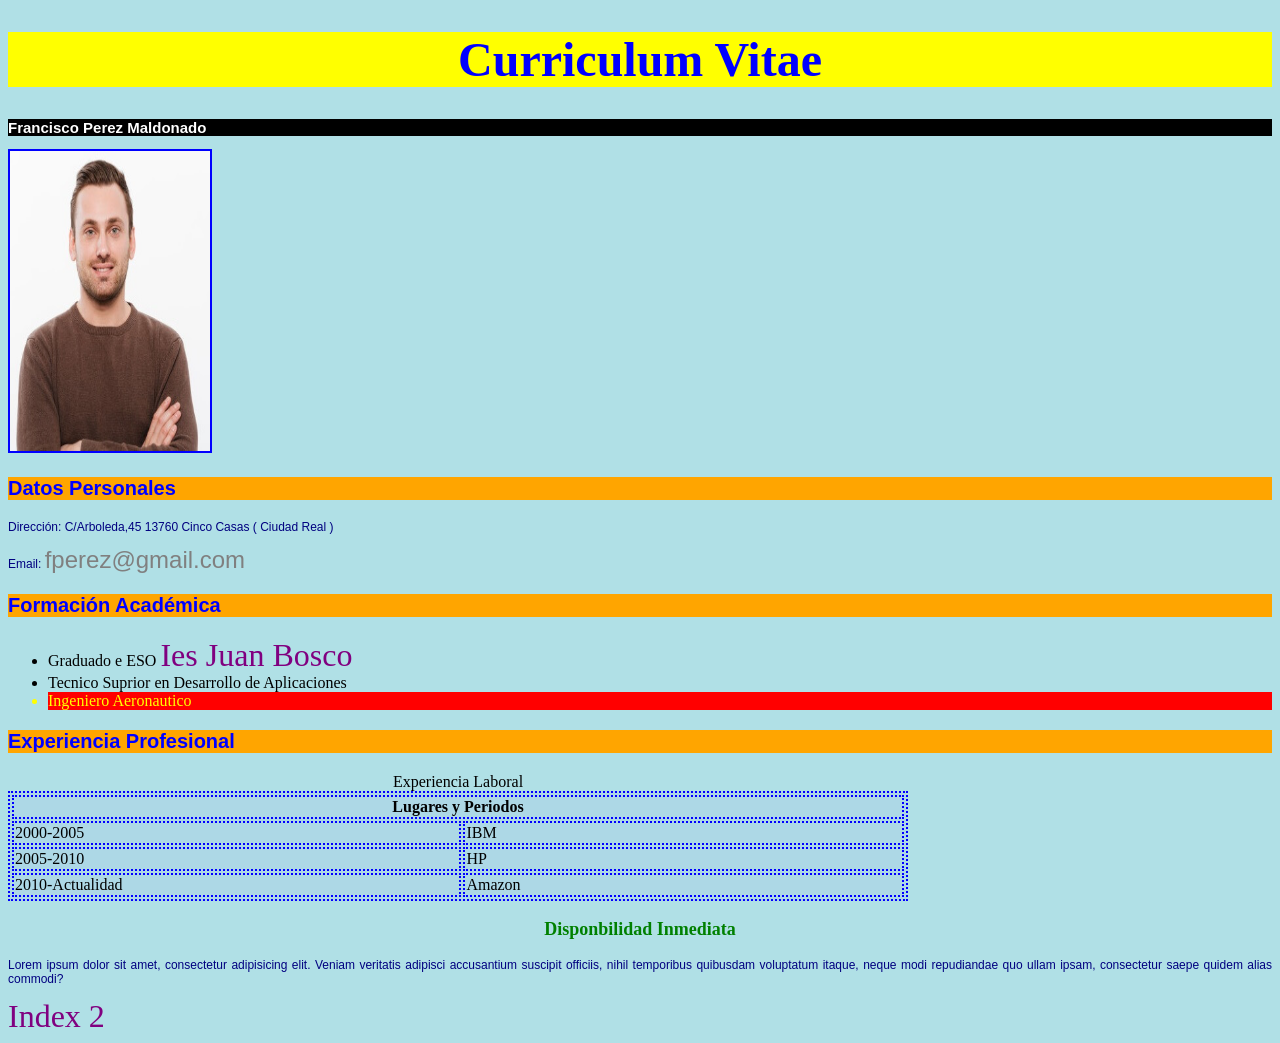
<file: index.html>
<!DOCTYPE html>
<html lang="en">
<head>
    <meta charset="UTF-8">
    <meta name="viewport" content="width=device-width, initial-scale=1.0">
    <title>CURRICULUM </title>
    <link rel="stylesheet" href="estilo1.css">
</head>
<body>
    <h1>Curriculum Vitae</h1>
    <h2>Francisco Perez Maldonado</h2>
    <img id="retrato" src="images/foto-curriculum.jpg" alt="">
    <h3>Datos Personales</h3>
    <p>Dirección: C/Arboleda,45 13760 Cinco Casas ( Ciudad Real )</p>
    <p>Email: <a href="">fperez@gmail.com</a> </p>
    <h3>Formación Académica</h3>
    <ul>
        <li>Graduado e ESO <a href="https://www.iesjuanbosco.es/">Ies Juan Bosco</a></li>
        <li>Tecnico Suprior en Desarrollo de Aplicaciones</li>
        <li class="importante">Ingeniero Aeronautico</li>
    </ul>
    <h3>Experiencia Profesional</h3>
    <table>
        <caption>Experiencia Laboral</caption>
        <tr>
            <th colspan="3">Lugares y Periodos</th>
        </tr>
        <tr>
            <td>2000-2005</td>
            <td>IBM</td>
        </tr>
        <tr>
            <td>2005-2010</td>
            <td>HP</td>
        </tr>
        <tr>
            <td>2010-Actualidad</td>
            <td>Amazon</td>
        </tr>
    </table>
    <p class="titulo-grande">Disponbilidad Inmediata</p>
    <p>Lorem ipsum dolor sit amet, consectetur adipisicing elit. Veniam veritatis adipisci accusantium suscipit officiis, nihil temporibus quibusdam voluptatum itaque, neque modi repudiandae quo ullam ipsam, consectetur saepe quidem alias commodi?</p>
    <a href="index2.html">Index 2</a>
</body>
</html>
</file>
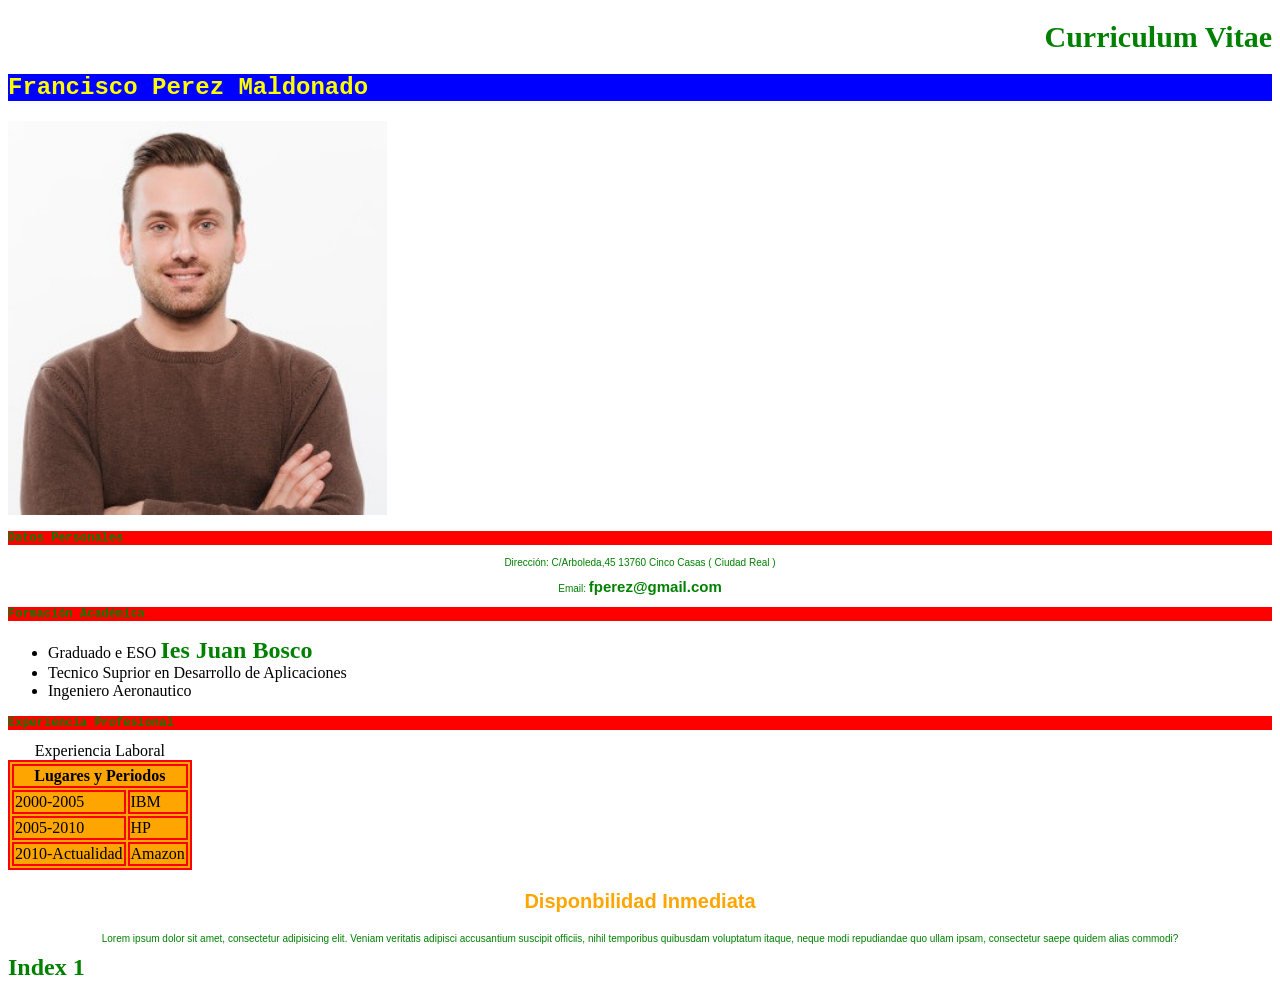
<file: index2.html>
<!DOCTYPE html>
<html lang="en">
<head>
    <meta charset="UTF-8">
    <meta name="viewport" content="width=device-width, initial-scale=1.0">
    <title>CURRICULUM </title>
    <link rel="stylesheet" href="estilo2.css">
</head>
<body>
    <h1>Curriculum Vitae</h1>
    <h2>Francisco Perez Maldonado</h2>
    <img id="retrato" src="images/foto-curriculum.jpg" alt="">
    <h3>Datos Personales</h3>
    <p>Dirección: C/Arboleda,45 13760 Cinco Casas ( Ciudad Real )</p>
    <p>Email: <a href="">fperez@gmail.com</a> </p>
    <h3>Formación Académica</h3>
    <ul>
        <li>Graduado e ESO <a href="https://www.iesjuanbosco.es/">Ies Juan Bosco</a></li>
        <li>Tecnico Suprior en Desarrollo de Aplicaciones</li>
        <li class="importate">Ingeniero Aeronautico</li>
    </ul>
    <h3>Experiencia Profesional</h3>
    <table>
        <caption>Experiencia Laboral</caption>
        <tr>
            <th colspan="3">Lugares y Periodos</th>
        </tr>
        <tr>
            <td>2000-2005</td>
            <td>IBM</td>
        </tr>
        <tr>
            <td>2005-2010</td>
            <td>HP</td>
        </tr>
        <tr>
            <td>2010-Actualidad</td>
            <td>Amazon</td>
        </tr>
    </table>
    <p class="titulo-grande">Disponbilidad Inmediata</p>
    <p>Lorem ipsum dolor sit amet, consectetur adipisicing elit. Veniam veritatis adipisci accusantium suscipit officiis, nihil temporibus quibusdam voluptatum itaque, neque modi repudiandae quo ullam ipsam, consectetur saepe quidem alias commodi?</p>
    <a href="index1.html">Index 1</a>
</body>
</html>
</file>
<file: estilo1.css>
h1 {color: blue; background-color: yellow; font-family: 'Times New Roman', Times, serif;
    font-weight: bold; font-size: 3em; text-align: center;}
p {font-family: Verdana, Geneva, Tahoma, sans-serif; font-size: 12px;
    text-align: justify; color: navy;}
body {background-color: powderblue;}
h2 {background-color: black; color: white; 
    font-family: Arial, Helvetica, sans-serif; font-size: 15px}
h3 {color: blue; background-color: orange;
    font-family: Verdana, Geneva, Tahoma, sans-serif; font-size: 20px;}
table,th,td {border: 2px dotted blue;background-color: lightblue; width: 900px;}
a {text-decoration: none;}
a:link {color: purple; font-size: 2em;}
a:visited {color: grey;}
a:hover {color: red; font-size: 20pt; font-family: Arial, Helvetica, sans-serif;
         background-color: yellow;}
a:active {color: green;font-weight: bold;}
.importante {background-color: red;color: yellow;}
.titulo-grande {font-weight: bold;font-size: 18px ;font-family: cursive;
                color: green; text-align: center; }
#retrato {width: 200px; height: 300px; border: 2px solid blue;}
</file>
<file: estilo2.css>
h1 {color: green; font-weight: bold; font-size: 30px;
    text-align: right;}
p   {color: green; font-family: Arial, Helvetica, sans-serif;
     font-size: 10px; text-align: center;}
h2  {background-color: blue; color: yellow;
     font-family: 'Courier New', Courier, monospace;}
h3  {color: green; background-color: red; font-family: 'Courier New', Courier, monospace;
     font-size: 12px;}
table,th,td {background-color: orange; border:2px solid red ;}
a {text-decoration: none;}
a:link {text-decoration: none; font-weight: bold;
        font-size: 1.5em; color: green;}
a:visited {color: green; font-style: italic;}
a:hover {color: orange; background-color: green;
         font-size: 18px; font-family: Arial, Helvetica, sans-serif;
         font-weight: bold;}
a:active {color: red; font-weight: bold; font-size: 14px;}
.importante {color: pink; background-color: lightyellow;
             font-size: 15pt; font-weight: bold; font-family: cursive;}
.titulo-grande {font-weight: bold; font-size: 20px; color: orange;}
#retrato {width: 30%;}
</file>
